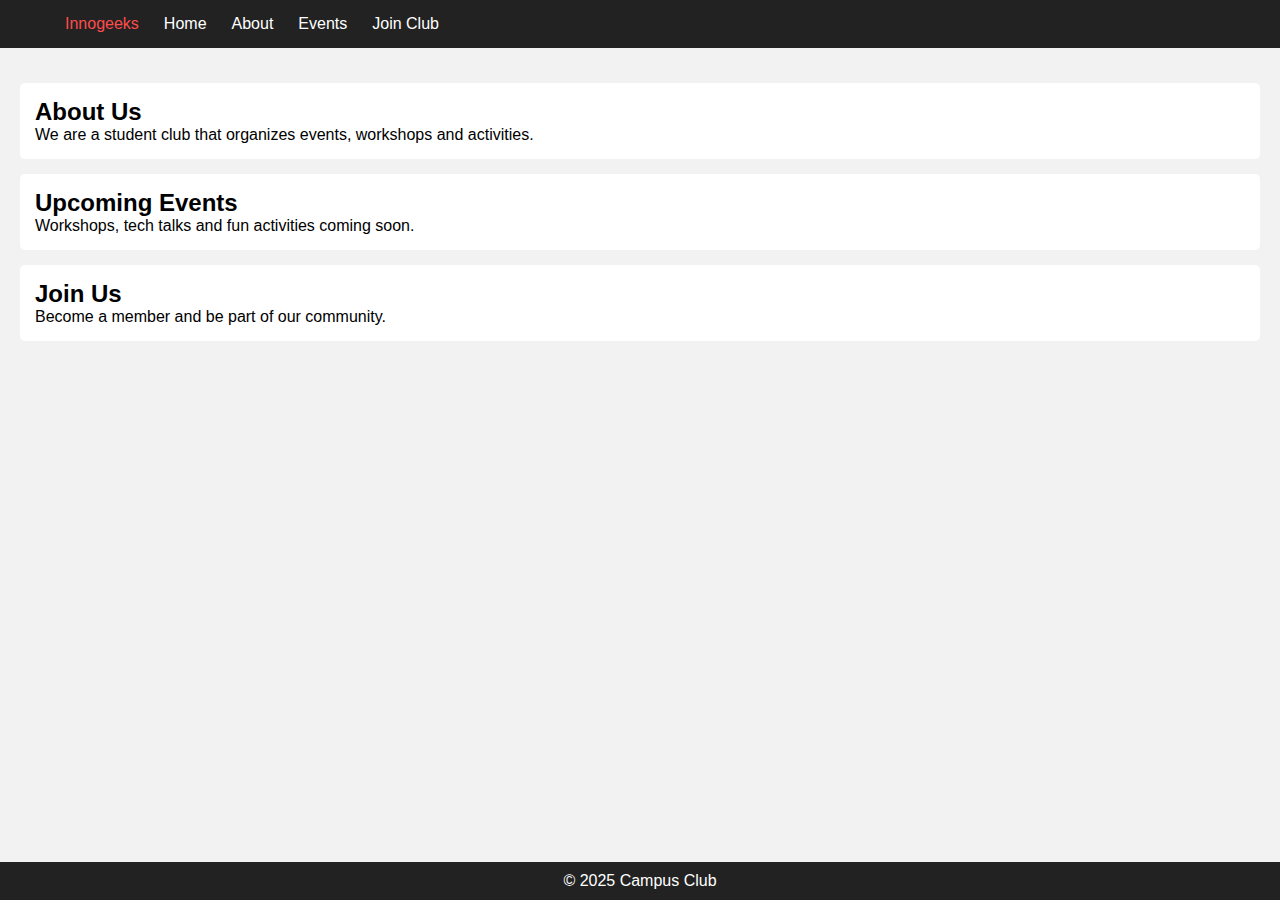
<file: index.html>
<!DOCTYPE html>
<html lang="en">
<head>
    <meta charset="UTF-8">
    <meta name="viewport" content="width=device-width, initial-scale=1.0">
    <link rel="stylesheet" href="style.css">
    <title>College Club Website</title>

    <style>
    body {
      font-family: Arial, sans-serif;
      margin: 0;
      background-color: #f2f2f2;
    }

    header {
      background-color: #004aad;
      color: white;
      padding: 15px;
      text-align: center;
    }

    section {
      padding: 20px;
    }

    .box {
      background-color: white;
      padding: 15px;
      margin: 15px 0;
      border-radius: 5px;
    }

    footer {
      background-color: #222;
      color: white;
      text-align: center;
      padding: 10px;
      position: fixed;
      bottom: 0;
      width: 100%;
    }
  </style>

</head>
<body>
    <nav class="navbar">
        <ul class="nav">
            <li id="logo">Innogeeks</li>
            <li><a href="index.html">Home</a></li>
            <li><a href="about.html" target="_blank">About</a></li>
            <li><a href="events.html" target="_blank">Events</a></li>
            <li><a href="join.html" target="_blank">Join Club</a></li>
        </ul>
    </nav>

    <body>



  <section>
    <div class="box">
      <h2>About Us</h2>
      <p>We are a student club that organizes events, workshops and activities.</p>
    </div>

    <div class="box">
      <h2>Upcoming Events</h2>
      <p>Workshops, tech talks and fun activities coming soon.</p>
    </div>

    <div class="box">
      <h2>Join Us</h2>
      <p>Become a member and be part of our community.</p>
    </div>
  </section>

  <footer>
    <p>&copy; 2025 Campus Club</p>
  </footer>


</body>

</html>
</file>
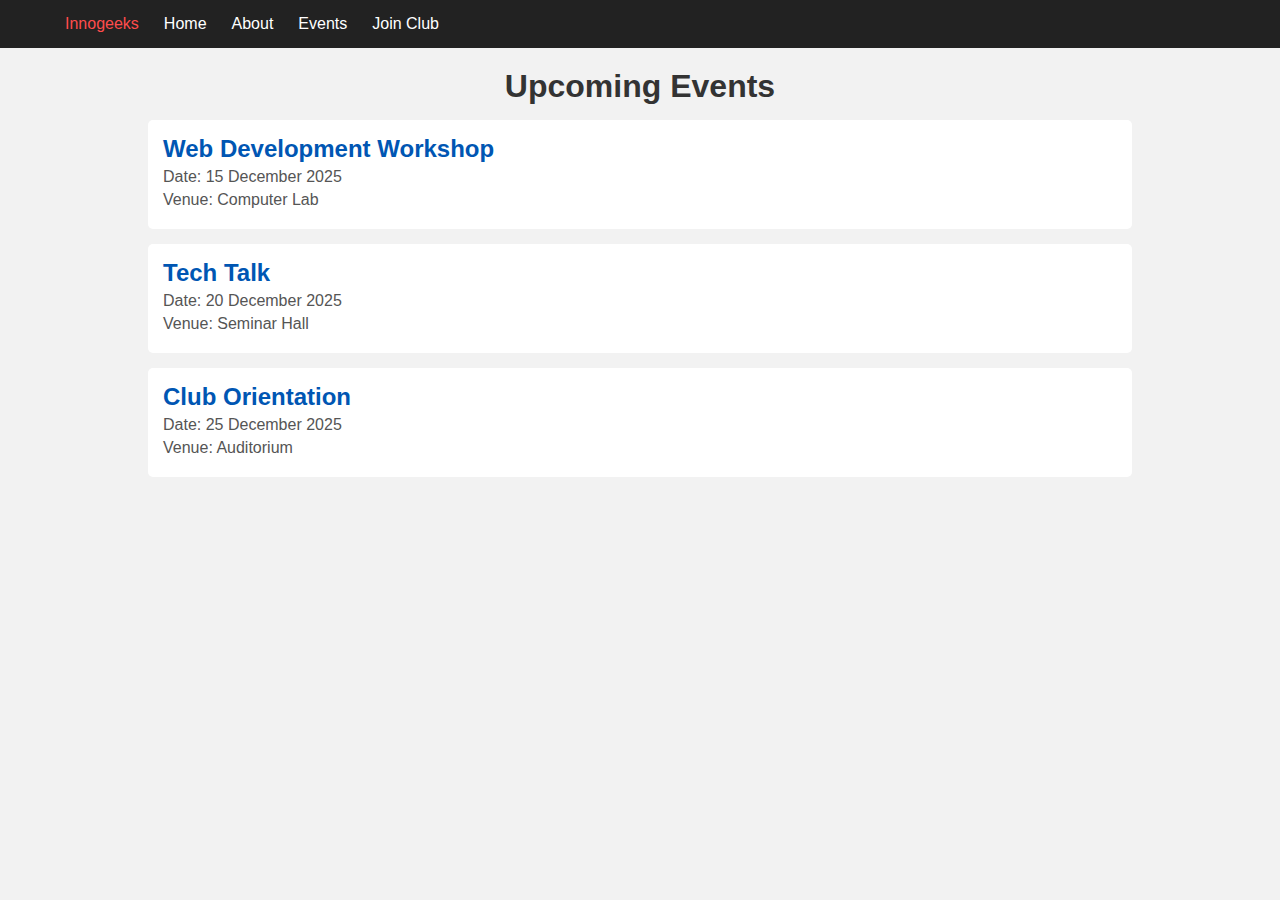
<file: events.html>
<!DOCTYPE html>
<html lang="en">
<head>
    <meta charset="UTF-8">
    <meta name="viewport" content="width=device-width, initial-scale=1.0">
    <link rel="stylesheet" href="events2.css">
    <title>College Club Website</title>
      <style>
    body {
      font-family: Arial, sans-serif;
      background-color: #f2f2f2;
      margin: 0;
      padding: 0;
    }

    .container {
      width: 80%;
      margin: auto;
      padding: 20px;
    }

    h1 {
      text-align: center;
      color: #333;
    }

    .event {
      background-color: white;
      padding: 15px;
      margin: 15px 0;
      border-radius: 5px;
    }

    .event h2 {
      margin: 0;
      color: #0056b3;
    }

    .event p {
      margin: 5px 0;
      color: #555;
    }
  </style>

</head>
<body>
    <nav class="navbar">
        <ul class="nav">
            <li id="logo">Innogeeks</li>
            <li><a href="#">Home</a></li>
            <li><a href="about.html" target="_blank">About</a></li>
            <li><a href="events.html" target="_blank">Events</a></li>
            <li><a href="join.html" target="_blank">Join Club</a></li>
        </ul>
    </nav>

    <div class="container">
    <h1>Upcoming Events</h1>

    <div class="event">
      <h2>Web Development Workshop</h2>
      <p>Date: 15 December 2025</p>
      <p>Venue: Computer Lab</p>
    </div>

    <div class="event">
      <h2>Tech Talk</h2>
      <p>Date: 20 December 2025</p>
      <p>Venue: Seminar Hall</p>
    </div>

    <div class="event">
      <h2>Club Orientation</h2>
      <p>Date: 25 December 2025</p>
      <p>Venue: Auditorium</p>
    </div>
  </div>


</body>
</html>
</file>
<file: style.css>
* {
    margin: 0;
    padding: 0;
    box-sizing: border-box;
    font-family: Arial, sans-serif;
}

/* Navbar container */
.navbar {
    background-color: #222;
    color: white;
    display: flex;
    justify-content: left;
    align-items: center;
    padding: 15px 40px;
}

.nav {
    list-style: none;
    display: flex;
    
}

#logo{
    color: #ff4c4c;
}

.nav li {
    margin-left: 25px;
}

.nav a {
    text-decoration: none;
    color: white;
    font-size: 16px;
    transition: color 0.3s;
}

.nav a:hover {
    color: #ff4c4c;
}
</file>
<file: events2.css>
* {
    margin: 0;
    padding: 0;
    box-sizing: border-box;
    font-family: Arial, sans-serif;
}

/* Navbar container */
.navbar {
    background-color: #222;
    color: white;
    display: flex;
    justify-content: space-between;
    align-items: center;
    padding: 15px 40px;
}
#logo{
    color: #ff4c4c;
}
.nav {
    list-style: none;
    display: flex;
}

.nav li {
    margin-left: 25px;
}

.nav a {
    text-decoration: none;
    color: white;
    font-size: 16px;
    transition: color 0.3s;
}

.nav a:hover {
    color: #ff4c4c;
}
</file>
